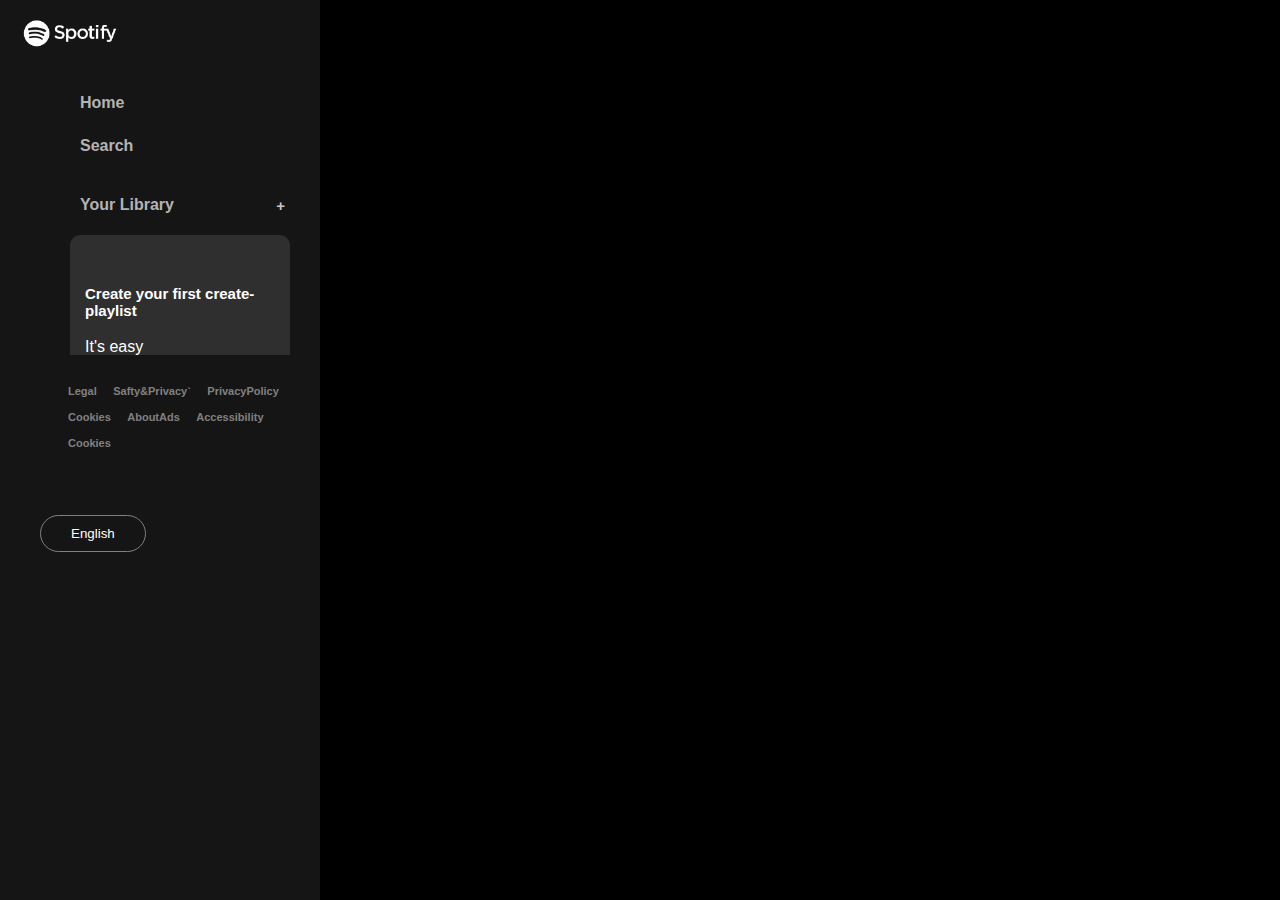
<file: SpotifyClone/index.html>
<!DOCTYPE html>
<html lang="en">
<head>
    <meta charset="UTF-8">
    <meta name="viewport" content="width=device-width,initial-scale=1.0">
    <link rel="stylesheet" href="style.css">

    <link rel="icon" herf="https://logospng.org/download/spotify/logo-spotify-icon-4096.png">

    <link rel="stylesheet" href="https://cdnjs.cloudflare.com/ajax/libs/font-awesome/6.6.0/css/all.min.css" 
    integrity="sha512-Kc323vGBEqzTmouAECnVceyQqyqdsSiqLQISBL29aUW4U/M7pSPA/gEUZQqv1cwx4OnYxTxve5UMg5GT6L4JJg==" 
    crossorigin="anonymous" referrerpolicy="no-referrer" />

    <title>Spotify-Web</title>
</head>
<body>
    <div class="sidebar">
        <div class="sidebar-nav">
            <div class="logo">
                <a href=""><img src="logo-new.png"/> <alt=""/></a>
            </div>
            <ul>
                <li><a herf="">
                    <span><i class="fa-solid fa-house"></i></span>
                    <span>Home</span>
                </a>
                </li>
                <li><a herf="">
                    <span><i class="fa-solid fa-magnifying-glass"></i></span>
                    <span>Search</span>
                </a>
            </li>
            </ul>
        </div>


        <div class="sidebar-nav box2">
            <ul>
                <li><a herf="">
                    <span><i class="fa-solid fa-book"></i></span>
                    <span class="library">Your Library</span>
                </a>
                </li>
                <li>
                    <div class="sidebar-scroll">
                        <div class="create-playlist">
                        <h4>Create your first create-playlist</h4>    
                        <p>It's easy</p>
                        <button>Create Playlist</button>
                    </div>
                </li>
            </ul>
        </div>
        <div class="privacy">
            <ul>
                <li>
                    <a herf="">Legal</a>
                    <a herf="">Safty&Privacy`</a>
                    <a herf="">PrivacyPolicy</a>
                </li>

                <li>
                    <a herf="">Cookies</a>
                    <a herf="">AboutAds</a>
                    <a herf="">Accessibility</a>
                </li>

                <li>
                    <a herf="">Cookies</a>
                 
                </li>
            </ul>
        </div>
        <div class="eng-btn">
            <button>English</button>
        </div>
    </div>

    <!--..............Main Section..................-->

    <div class="main-section">
        <div class="top-nav">
            <div class="prev-btn">
                <button><i class="fa-solid fa-angle-left"></i></button>
                <button><i class="fa-solid fa-angle-right"></i></button>
            </div>
            <div class="login-btn">
                <button class="sign</button>
            </div>

        </div>
    </div> 
    
</body>
</html>
</file>
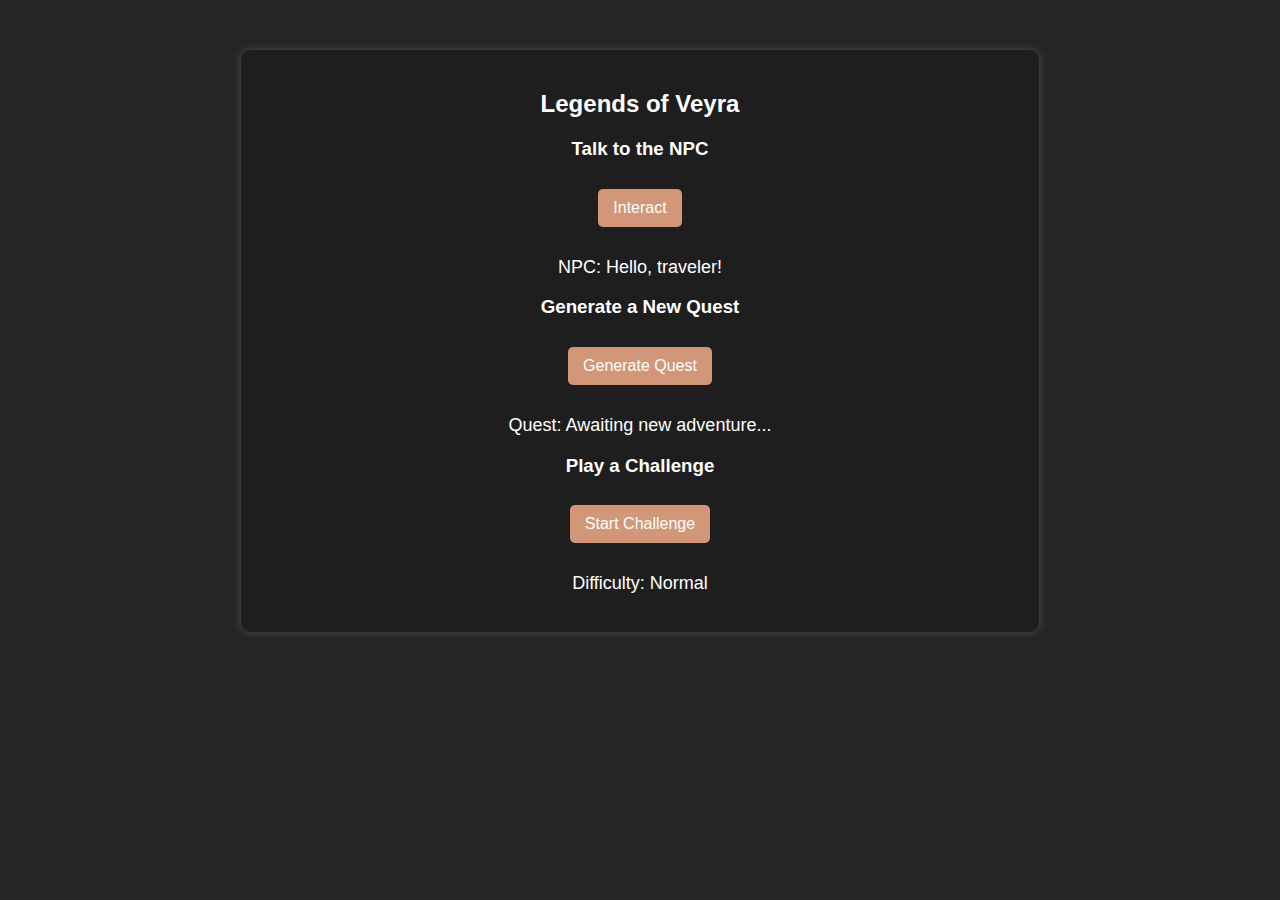
<file: SpotifyClone/Untitled-1.html>
<!DOCTYPE html>
<html lang="en">
<head>
    <meta charset="UTF-8">
    <meta name="viewport" content="width=device-width, initial-scale=1.0">
    <title>AI-Powered Game Prototype</title>
    <style>
        body {
            font-family: Arial, sans-serif;
            text-align: center;
            background-color: #252524;
            color: white;
        }
        .game-container {
            width: 60%;
            margin: 50px auto;
            padding: 20px;
            border-radius: 10px;
            background-color: #1e1e1e;
            box-shadow: 0px 0px 10px rgba(255, 255, 255, 0.2);
        }
        button {
            padding: 10px 15px;
            margin: 10px;
            border: none;
            cursor: pointer;
            background-color: #d19778;
            color: white;
            font-size: 16px;
            border-radius: 5px;
        }
        button:hover {
            background-color: #e68900;
        }
        .output {
            margin-top: 20px;
            font-size: 18px;
        }
    </style>
</head>
<body>
    <div class="game-container">
        <h2>Legends of Veyra</h2>

        <!-- NPC Interaction -->
        <h3>Talk to the NPC</h3>
        <button onclick="talkToNPC()">Interact</button>
        <p class="output" id="npc-output">NPC: Hello, traveler!</p>

        <!-- Procedural Content Generation -->
        <h3>Generate a New Quest</h3>
        <button onclick="generateQuest()">Generate Quest</button>
        <p class="output" id="quest-output">Quest: Awaiting new adventure...</p>

        <!-- Adaptive Difficulty -->
        <h3>Play a Challenge</h3>
        <button onclick="playChallenge()">Start Challenge</button>
        <p class="output" id="difficulty-output">Difficulty: Normal</p>
    </div>

    <script>
        // AI-Powered NPC Interaction
        function talkToNPC() {
            const responses = [
                "Hello, traveler! Need a sword?",
                "Beware of the dark forest, it's full of danger!",
                "I remember you! Last time, you defeated the bandits.",
                "Good to see you again! Have you found the lost relic?"
            ];
            const npcResponse = responses[Math.floor(Math.random() * responses.length)];
            document.getElementById("npc-output").innerText = "NPC: " + npcResponse;
        }

        // AI Procedural Content Generation
        function generateQuest() {
            const quests = [
                "Find the ancient treasure hidden in the mountains.",
                "Rescue the kidnapped villager from the bandits.",
                "Gather 10 mystical herbs from the enchanted forest.",
                "Defeat the cursed knight guarding the castle."
            ];
            const newQuest = quests[Math.floor(Math.random() * quests.length)];
            document.getElementById("quest-output").innerText = "Quest: " + newQuest;
        }

        // AI Adaptive Difficulty System
        let playerWins = 0;
        function playChallenge() {
            const difficulties = ["Easy", "Normal", "Hard", "Nightmare"];
            let difficultyLevel = "Normal";

            playerWins++;
            if (playerWins >= 5) difficultyLevel = "Hard";
            if (playerWins >= 10) difficultyLevel = "Nightmare";

            document.getElementById("difficulty-output").innerText = "Difficulty: " + difficultyLevel;
        }
    </script>
</body>
</html>
</file>
<file: SpotifyClone/style.css>
{
    margin: 0;
    padding: 0;
    box-sizing: boder-box;
}
body{

    background: #000;
    font-family:Arial, Helvetica, sans-serif ;
}
.sidebar{
    width: 300px;
    background: #161515;
    position: fixed;
    top: 0;
    left: 0;
    bottom: 0;
    padding: 10px;
}
.sidebar.nav{
    background: #111111;
    border-radius: 10px;
    padding: 20px 10px;
    margin-bottom:10px ;
}
.sidebar-nav .logo{
    width: 120px;
}
.sidebar-nav .logo img{
    width: 100%;
}
.sidebar-nav ul{
    list-style: none;
}
.sidebar-nav ul li{
    padding: 10px 20px;
}
.sidebar-nav ul li a:hover{
    color: #fff;
}
.sidebar-nav ul li a{
    text-decoration:none;
    color: #b3b3b3;
    font-size: 16px;
    font-weight: 600;
}
.sidebar-nav ul li a i{
   font-size: 20px;
   margin-right: 10px;
}
.library::after{
    content: '+';
    float: right;
    color: #cdc6c6;
    text-align: center;
    padding: 5px;
    border-radius: 50%;
    font-size: 15px;
}

.create-playlist{
    background: #302f2f;
    padding: 30px 15px;
    border-radius: 10px;
    margin-bottom: 10px; 
}

.sidebar-scroll{
    height: 120px;
    overflow-y: auto;

}
.sidebar-scroll::-webkit-scrollbar{
    background: transparent;
    width: 10px;
}
.sidebar-scroll::-webkit-scrollbar-thumb{
    background: #5c5b5b;
    width: 5px;
}

.create-playlist h4{
    color: #fff;
    font-size: 15px;
}

.create-playlist p{
    color: #fff;
    font-size: 12px 0;
}

.create-playlist button{
    padding: 8px 15px;
    border: 0;
    outline: 0;
    border-radius: 20px;
    font-weight: 600;
    margin-bottom: 10px;
}

.privacy ul li a{
    text-decoration: none;
    color: #818080;
    font-size: 11px;
    font-weight: 600;
    margin: 0 6px;
}

.privacy ul li a:hover{
    text-decoration: underline;
    color: #bebcbc;
}

.privacy ul{
    list-style: none;
    margin-top: 10px;
}

.privacy ul li{
    padding: 0 12px;
    padding-bottom: 8px;
}

.eng-btn{
    padding: 20px 30px;
}

.eng-btn button{
    padding: 10px 30px;
    background: transparent ;
    border: 0;
    outline: none;
    color: #ffffff;
    border: 1px solid #818080;
    border-radius: 20px;
    margin: 20px 0;
}

.eng-btn button:hover{
    padding: 11px 31px;
    border: 1px solid #fff;
}

main-section{
    margin-left: 300px;
    background: #181818;
    height: 100vh;
}

main-section .top-nav{
    padding: 20px 30px;
    background: #030303;

}
</file>
